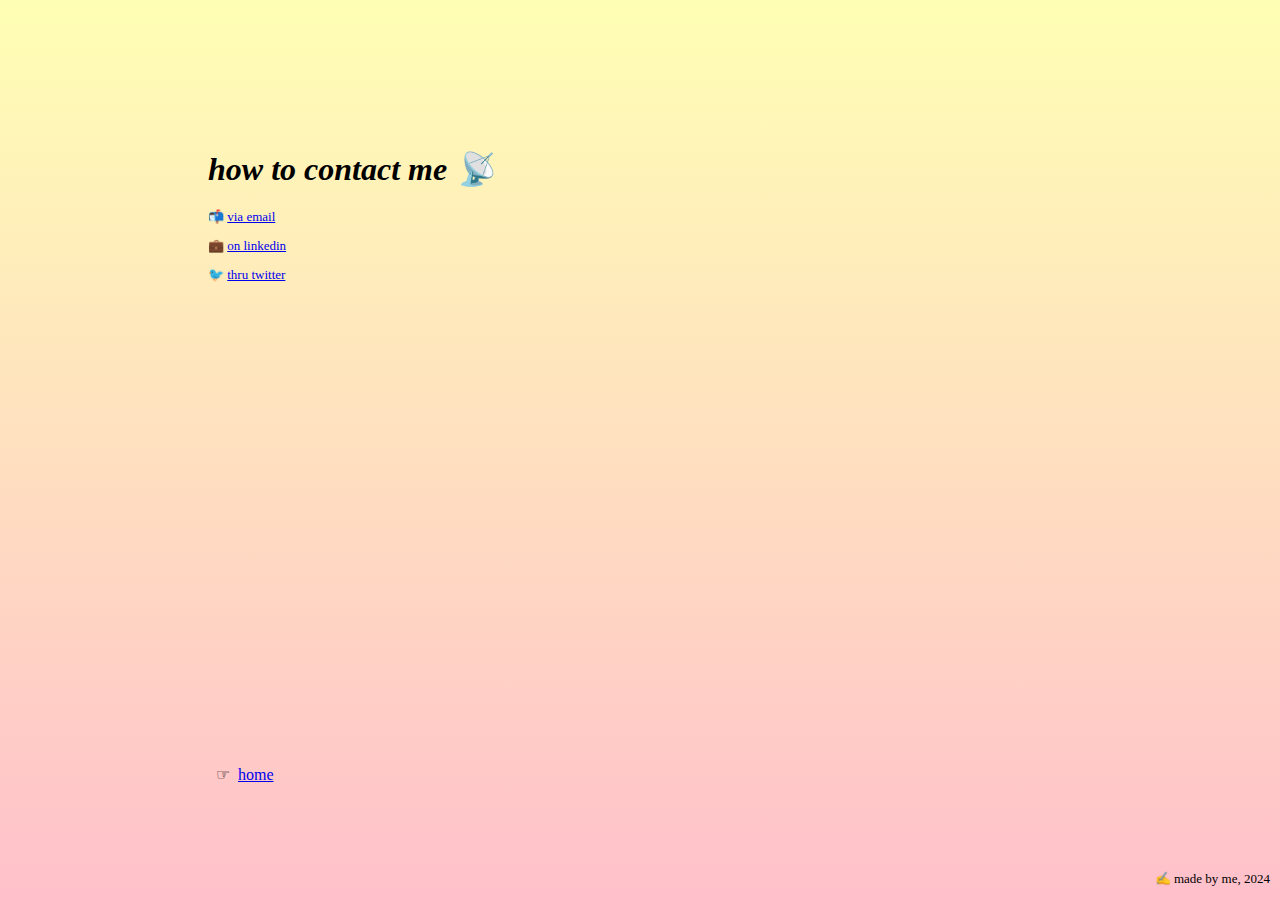
<file: contact.html>
<!DOCTYPE html>
<head>
    <meta charset = "utf-8"/>
    <link rel="stylesheet" href="styles.css" />
</head>
<body>


<h1><em>how to contact me &#128225</em></h1>

<p>📬 <a href="mailto:hbrunelle24@gmail.com">via email</a></p>
<p>💼 <a href="https://www.linkedin.com/in/hannah-carty-402451164/">on linkedin</a></p>
<p>🐦 <a href= "https://twitter.com/hannahc245">thru twitter</a></p>

<div class = "navbar">
    <ul>
    <li><a href="index.html">home</a></li>
    </ul>
</div>

<div class= "footer">
    <p>✍ made by me, 2024</p>
</div>

</body>
</html>
</file>
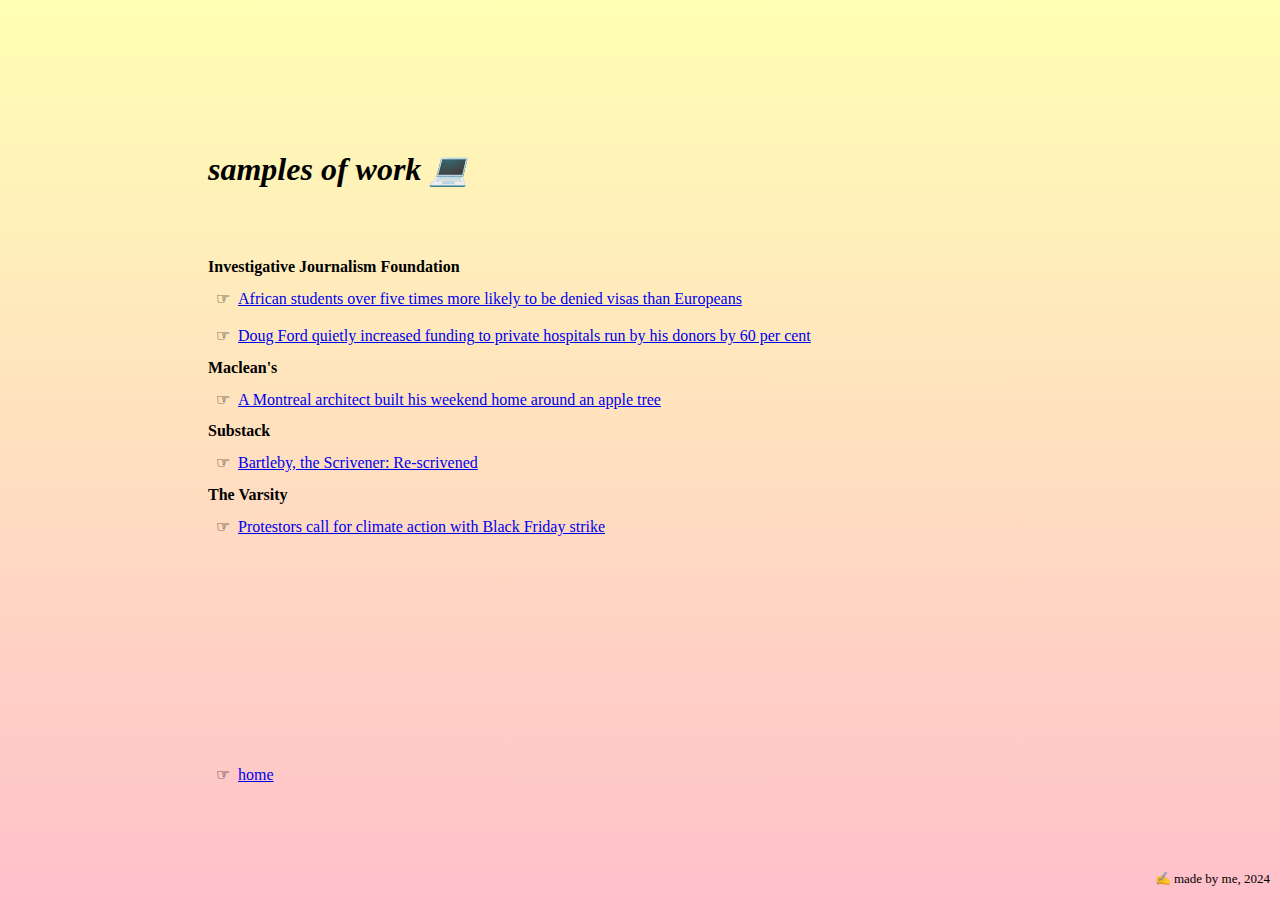
<file: work.html>
<!DOCTYPE html>
<head>
    <meta charset = "utf-8"/>
    <link rel="stylesheet" href="styles.css" />
</head>
<body>



<h1><em>samples of work &#128187</em></h1>

<div class = "samples">
<ul>
<h2>Investigative Journalism Foundation</h2>
<li><a href = "https://theijf.org/african-students-over-five-times-more-likely-to-be-denied-visas-than-europeans">African students over five times more likely to be denied visas than Europeans</a></li>
<br>
<li><a href = "https://theijf.org/doug-ford-quietly-increased-funding-to-private-hospitals-run-by-his-donors-by-60-per-cent">Doug Ford quietly increased funding to private hospitals run by his donors by 60 per cent</a></li>
<h2>Maclean's</h2>
<li><a href = https://macleans.ca/economy/realestateeconomy/apple-tree-house>A Montreal architect built his weekend home around an apple tree</a></li>
<h2>Substack</h2>
<li><a href = "https://hannahcarty.substack.com/p/bartleby-the-scrivener-re-scrivened">Bartleby, the Scrivener: Re-scrivened</a></li>
<h2>The Varsity</h2>
<li><a href = https://thevarsity.ca/2019/12/01/protestors-call-for-climate-action-with-black-friday-strike>Protestors call for climate action with Black Friday strike</a></li>
</ul>
</div>

<div class = "navbar">
    <ul>
    <li><a href="index.html">home</a></li>
    </ul>
</div>

<div class= "footer">
    <p>✍ made by me, 2024</p>
    </div>

</body>
</html>
</file>
<file: styles.css>
body {
    background: fixed;
    background-image: linear-gradient(rgb(255, 255, 180),pink);
    /* background-image: url('data:image/svg+xml,<svg xmlns="http://www.w3.org/2000/svg" version="1.1" xmlns:xlink="http://www.w3.org/1999/xlink" xmlns:svgjs="http://svgjs.dev/svgjs" viewBox="0 0 800 800" preserveAspectRatio="xMidYMid slice"><defs><pattern id="pppixelate-pattern" width="20" height="20" patternUnits="userSpaceOnUse" patternTransform="translate(102 36) scale(6.6) rotate(0)" shape-rendering="crispEdges"><rect width="1" height="1" x="14" y="2" fill="hsl(0, 0%, 0%)"></rect><rect width="1" height="1" x="16" y="2" fill="hsl(0, 0%, 0%)"></rect><rect width="1" height="1" x="13" y="3" fill="hsl(0, 0%, 0%)"></rect><rect width="1" height="1" x="14" y="3" fill="hsl(341, 100%, 85%)"></rect><rect width="1" height="1" x="15" y="3" fill="hsl(0, 0%, 0%)"></rect><rect width="1" height="1" x="16" y="3" fill="hsl(341, 100%, 85%)"></rect><rect width="1" height="1" x="17" y="3" fill="hsl(0, 0%, 0%)"></rect><rect width="1" height="1" x="13" y="4" fill="hsl(0, 0%, 0%)"></rect><rect width="1" height="1" x="14" y="4" fill="hsl(341, 100%, 85%)"></rect><rect width="1" height="1" x="15" y="4" fill="hsl(341, 100%, 85%)"></rect><rect width="1" height="1" x="16" y="4" fill="hsl(341, 100%, 85%)"></rect><rect width="1" height="1" x="17" y="4" fill="hsl(0, 0%, 0%)"></rect><rect width="1" height="1" x="14" y="5" fill="hsl(0, 0%, 0%)"></rect><rect width="1" height="1" x="15" y="5" fill="hsl(341, 100%, 85%)"></rect><rect width="1" height="1" x="16" y="5" fill="hsl(0, 0%, 0%)"></rect><rect width="1" height="1" x="15" y="6" fill="hsl(0, 0%, 0%)"></rect></pattern></defs><rect width="100%" height="100%" fill="url(%23pppixelate-pattern)"></rect></svg>'); */
}

h1 {
    color: black;
    font-family: 'Times New Roman', Times, serif;
    margin-top: 150px;
    margin-left:200px;
  }

p {
    color: black;
    font-family: 'Times New Roman', Times, serif;
    font-size: small;
    margin-left: 200px;
}

ul {
    color: black;
    font-family: 'Times New Roman', Times, serif;
    margin-left: 200px;
    margin-top: 20px;
    /* list-style-image: url("https://upload.wikimedia.org/wikipedia/commons/f/f9/Five_Pointed_Star_Solid.svg"); */
    list-style:none;
    padding:0px;
}

ul li:before {
    content: "☞";
    margin: 0 0.5em;
}

.active-page:before {
    content: "☝";
    margin: 0 0.5em;
}

img {
    right:200px;
    position: absolute;
}

.footer {
    font-family: 'Times New Roman', Times, serif;
    font-size: x-small;
    position: absolute;
    bottom: 0px;
    right: 10px;
    z-index: 10;
}

.mainbody {
    display: flex;
    flex-direction: row;
    border: 1px solid black;
    gap: 2rem;
}

.column {
    border: 1px solid black;
}

.box {
  width: 700px;
  height: 400px;
p {
    line-height: 1.6;
}
}

.navbar {
    position:absolute;
    bottom: 100px;
    font-family: 'Courier New', Courier, monospace;
}

h2{
    font-size: medium;
}

.samples {
    margin-top: 70px;
    a {
        font-size: medium;
    }
}
</file>
